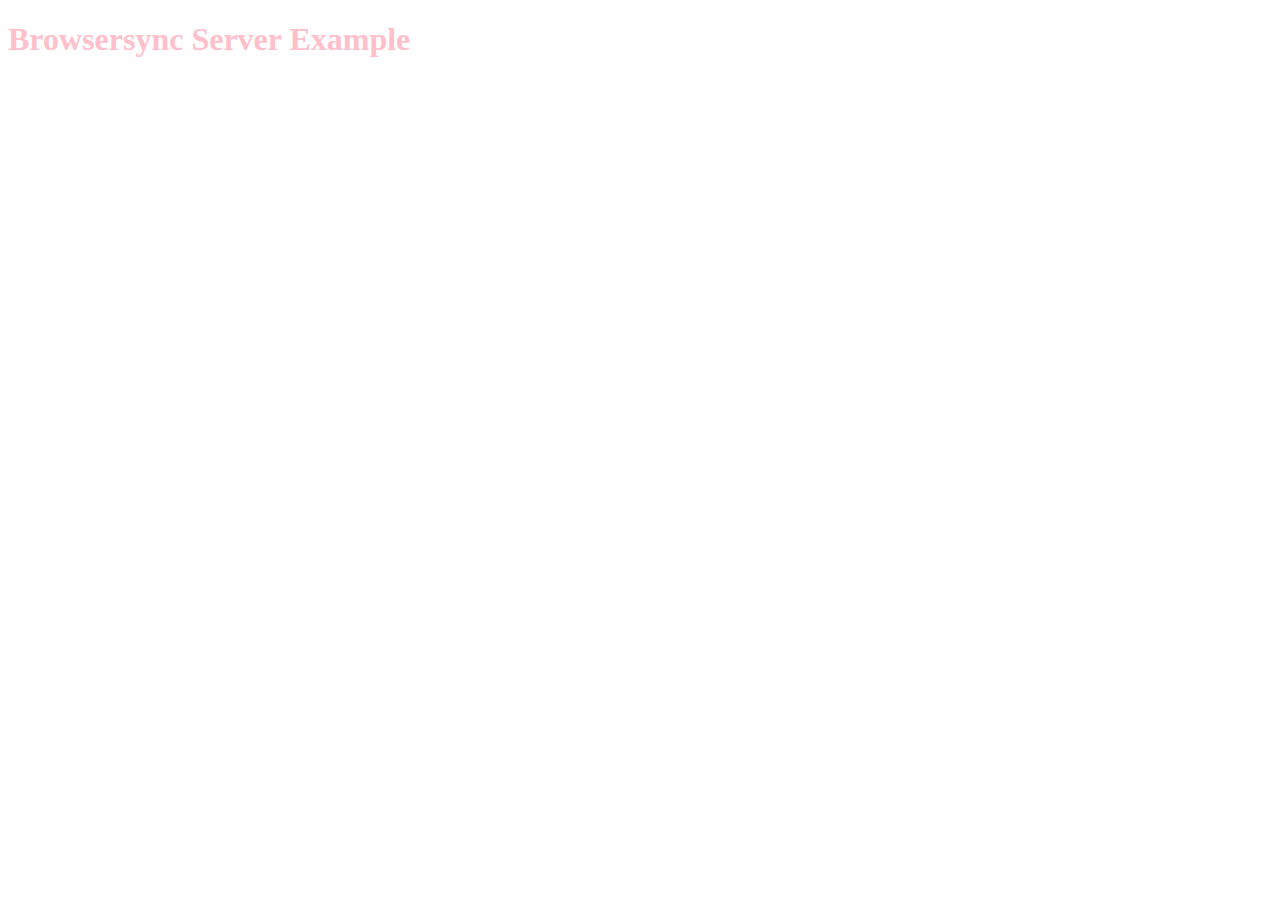
<file: admin/node_modules/bs-recipes/recipes/server.middleware/app/index.html>
<!doctype html>
<html lang="en-US">
<head>
    <meta charset="UTF-8">
    <title>Browsersync Server Example</title>
    <link rel='stylesheet' href='css/main.css'>
</head>
<body>
    <h1>Browsersync Server Example</h1>
</body>
</html>
</file>
<file: admin/node_modules/bs-recipes/recipes/server.middleware/app/css/main.css>
body {
	background: white;
	color: pink;
}
</file>
